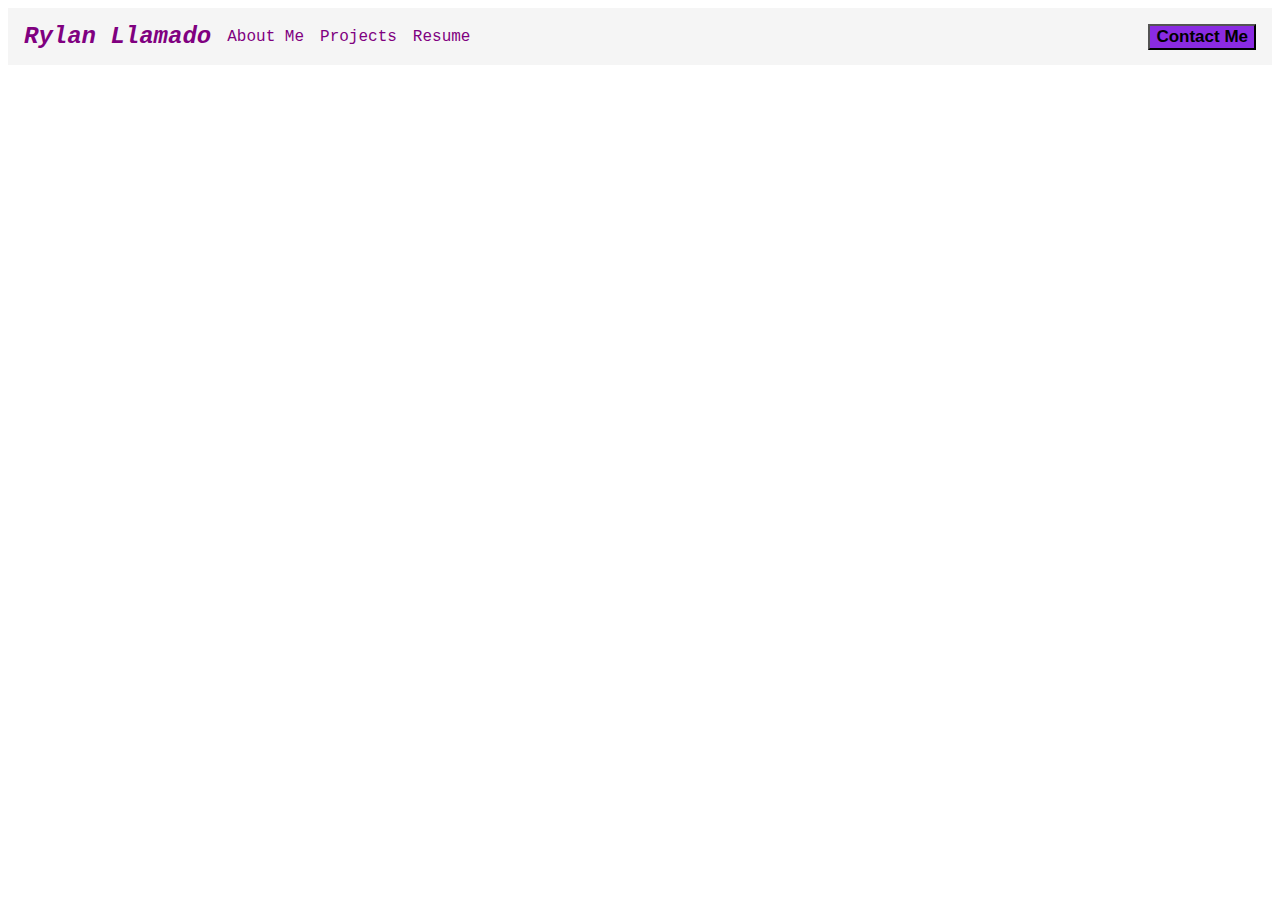
<file: home.html>
<!DOCTYPE html>

    <html lang="en">

            <head>
                <meta charset="UTF-8">
                <meta http-equiv="X-UA-Compatible" content="IE=edge">
                <meta name="viewport" content="width=device-width, initial-scale=1.0">
                <title>Rylan</title>
                <link rel="stylesheet" href="home.css">
            </head>

            <body>
                <div class="header">

                    <div class="left">
                        <div class="rylan">
                            Rylan Llamado
                        </div>
                        <ul class="links">
                            <li> <a class="left" href="about.html">About Me</a></li>
                            <li> <a class="left" href="projects.html">Projects</a></li>
                            <li> <a class="left" href="">Resume</a></li>
                        </ul>
                    </div>
                    
                    <div class="right">
                        <button class="contact">
                            <a class="right" href="">Contact Me</a>
                        </button>
                    </div>
                
                </div>
            </body>

    </html>
</file>
<file: home.css>
.header {
    display: flex;
    background-color: whitesmoke;
    padding: 16px;
    font-family: 'Courier New', Courier, monospace;
    height: 25px;
    width: auto;
}

.rylan {
    color: purple;
    font-weight: bold;
    font-size: x-large;
    font-style: italic;
}

.left,
.right {
    display: flex;
    align-items: center;
    gap: 16px;
}

.right {
    margin-left: auto;
}

button {
    background-color: blueviolet;
}

button a {
    color: black;
    font-size: 17px;
    font-weight: bold;
}


a.left,.right:link {
    text-decoration: none;
    color: purple;
}

a.left:hover {
    color: black;
    background-color: blueviolet;
    font-size: larger;
}

a.right:hover {
    font-size: 19px;
}

ul {
    list-style-type: none;
    display: flex;
    margin: 0;
    padding: 0;
    gap: 16px;
}
</file>
